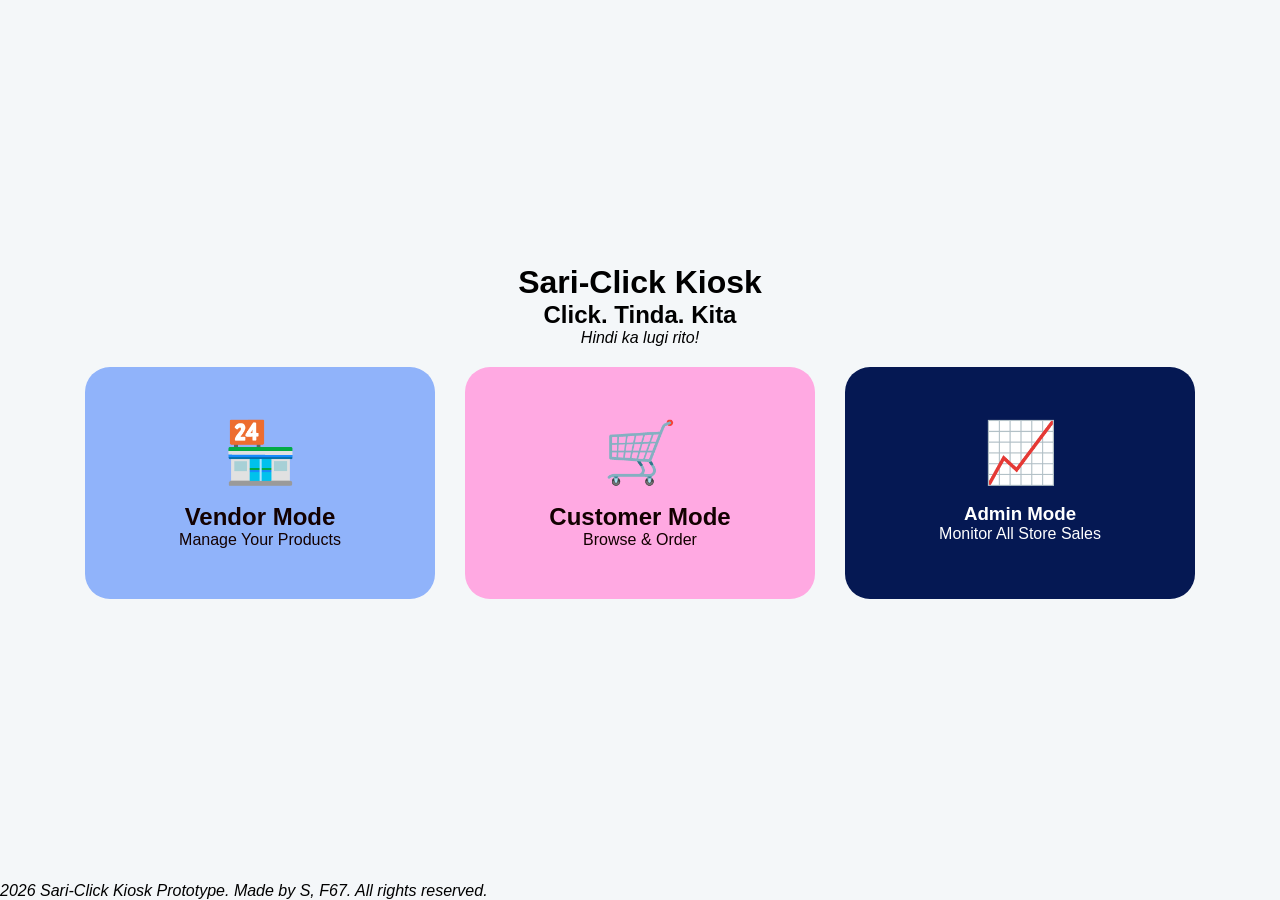
<file: index.html>
<!DOCTYPE html>
<html lang="en">
<head>
    <meta charset="UTF-8">
    <meta name="viewport" content="width=device-width, initial-scale=1.0">
    <title>Sari-Click Kiosk</title>
    <link rel="stylesheet" href="style.css">
</head>
<body>
    <div class="hero-container">
        <header>
            <h1>Sari-Click Kiosk</h1>
            <h2 class="subtitle">Click. Tinda. Kita</h2>
            <p><em>Hindi ka lugi rito!</em></p>
        </header>

        <main class="mode-selection">
            <div class="card vendor-card" onclick="location.href='vendor2.html'">
                <div class="icon">🏪</div>
                <h2>Vendor Mode</h2>
                <p>Manage Your Products</p>
            </div>

            <div class="card customer-card" onclick="location.href='customer2.html'">
                <div class="icon">🛒</div>
                <h2>Customer Mode</h2>
                <p>Browse & Order</p>
            </div>
            <!-- Inside the mode-selection div in index.html -->
<div class="card" onclick="location.href='admin.html'" style="background: #051853; color: white;">
    <div class="icon">📈</div>
    <h3>Admin Mode</h3>
    <p>Monitor All Store Sales</p>
</div>
        </main>
    </div>
</body>

<footer>
    <p><em>2026 Sari-Click Kiosk Prototype. Made by S, F67. All rights reserved.</em></p>
</footer>
</html>
</file>
<file: style.css>
* { 
    box-sizing: border-box; 
    font-family: 'Segoe UI', sans-serif;
    accent-color: rgb(5, 24, 83);  
    margin: 0; 
    padding: 0;
}

body { 
    background: #f4f7f9; 
    height: 100vh; 
    display: flex; 
    flex-direction: column; 
}

.hidden { 
    display: none !important; 
}

/* Home Page */
.hero-container { 
    text-align: center; 
    margin: auto; 
}

.mode-selection { 
    display: flex; 
    gap: 30px; 
    padding: 20px; 
    justify-content: center; 
}

.card { 
    padding: 50px; 
    border-radius: 25px; 
    color: rgb(19, 1, 1); 
    cursor: pointer; 
    transition: 0.3s; 
    width: 350px; 
}

.card:hover { 
    transform: scale(1.05); 
}

.vendor-card { 
    background: #90b3fa; 
}

.customer-card { 
    background: #ffa9e2; 
}

.icon { 
    font-size: 60px; 
    margin-bottom: 15px; 
}

/* Kiosk Layouts */
.top-nav { 
    display: flex; 
    align-items: center; 
    padding: 20px 40px; 
    background: white; 
    border-bottom: 1px solid #ddd; 
}

.container { 
    display: flex; 
    gap: 20px; 
    padding: 20px; 
    max-width: 1200px; 
    margin: 0 auto; 
    width: 100%; 
}

.card-panel { 
    background: white; 
    border-radius: 20px; 
    padding: 25px; 
    flex: 1; 
    box-shadow: 0 4px 10px rgba(0,0,0,0.05); 
    min-height: 400px; 
}

.main-panel { 
    flex: 2; 
}

/* Elements */
label { 
    display: block; 
    margin-top: 15px; 
    font-weight: bold; 
}

input, 
select { 
    width: 100%; 
    padding: 12px; 
    margin-top: 5px; 
    border-radius: 10px; 
    border: 1px solid #ccc; 
}

.row { 
    display: flex; 
    gap: 10px; 
}

.btn-blue { 
    background: #1a66ff; 
    color: white; 
    border: none; 
    padding: 15px; 
    border-radius: 10px; 
    width: 100%; 
    margin-top: 20px; 
    font-weight: bold; 
    cursor: pointer; 
}

.btn-green { 
    background: #00a844; 
    color: white; 
    border: none; 
    padding: 15px; 
    border-radius: 10px; 
    width: 100%; 
    margin-top: 20px; 
    font-weight: bold; 
    cursor: pointer; 
}

.back-btn { 
    background: #eee; 
    border: none; 
    padding: 10px 20px; 
    border-radius: 8px; 
    cursor: pointer; 
    margin-right: 20px; 
}

.cart-btn { 
    background: #00a844; 
    color: white; 
    padding: 10px 20px; 
    border-radius: 10px; 
    margin-left: auto; 
}

.product-item { 
    display: flex; 
    justify-content: space-between; 
    padding: 15px 0; 
    border-bottom: 1px solid #eee; 
}

    .modal { 
        position: fixed; 
        top:0; 
        left:0; 
        width:100%; 
        height:100%; 
        background:rgba(0,0,0,0.5); 
        display:flex; 
        justify-content:center; 
        align-items:center; 
}

        .receipt-content { 
    background:white; 
    padding:30px; 
    border-radius:15px; 
    width:300px; 
    text-align:center; 
}


.delete-btn {
    background: #ff4d4d;
    color: white;
    border: none;
    padding: 8px 12px;
    border-radius: 8px;
    cursor: pointer;
    font-size: 0.9rem;
    transition: 0.2s;
}

.delete-btn:hover {
    background: #cc0000;
}

.product-item {
    display: flex;
    justify-content: space-between;
    align-items: center; /* Keeps text and button aligned */
    padding: 15px 0;
    border-bottom: 1px solid #eee;
}

/* Add this at the very end of style.css */

/* This layout helps the buttons sit side-by-side in the modal */
.modal-buttons {
    display: flex;
    gap: 10px;
    margin-top: 20px;
}

@media print {
    body * {
        visibility: hidden;
    }

    #printable-receipt, #printable-receipt * {
        visibility: visible;
    }

    #printable-receipt {
        position: absolute;
        left: 0;
        top: 0;
        width: 100%;
        border: none;
        box-shadow: none;
    }

    /* Hide the 'Print' and 'Done' buttons on the physical paper */
    .modal-buttons {
        display: none;
    }
}

.chip-btn {
    background: #eee;
    border: none;
    padding: 8px 15px;
    border-radius: 20px;
    cursor: pointer;
    font-size: 0.85rem;
    transition: 0.2s;
    white-space: nowrap;
}

.chip-btn.active {
    background: #90b3fa; 
    color: white;
}

.chip-btn:hover {
    background: #ddd;
}

/* Make sure rows stay aligned in the form */
.input-group {
    display: flex;
    flex-direction: column;
    margin-bottom: 10px;
}

.chip-btn {
    background: #eee;
    border: none;
    padding: 8px 15px;
    border-radius: 20px;
    cursor: pointer;
    font-size: 0.85rem;
    transition: 0.2s;
    white-space: nowrap;
}

.chip-btn.active {
    background: #90b3fa; 
    color: white;
}

.chip-btn:hover {
    background: #ddd;
}

.input-group {
    display: flex;
    flex-direction: column;
    margin-bottom: 10px;
}
</file>
